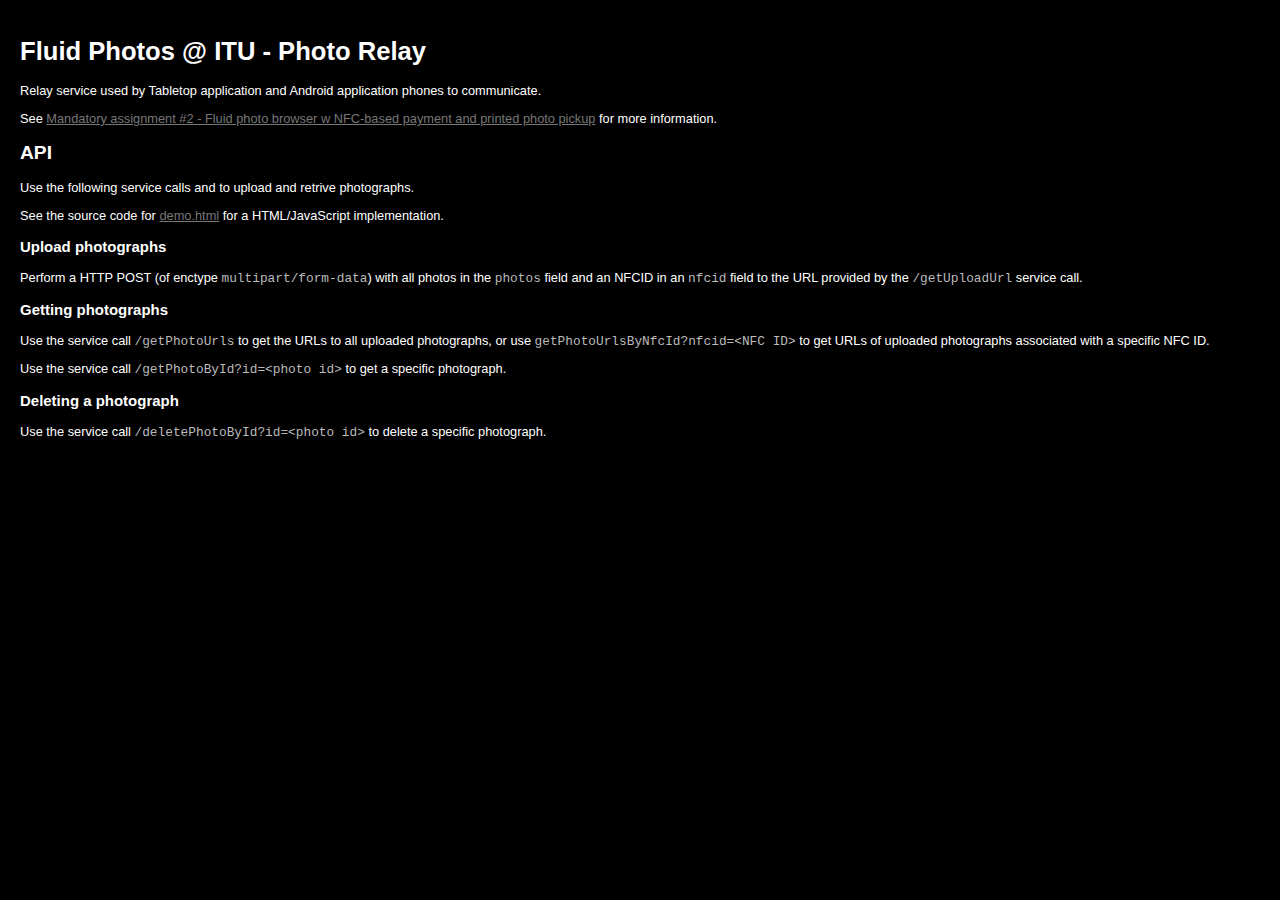
<file: PhotoRelay/war/index.html>
<!doctype html>
<html>
  <head>
    <meta http-equiv="content-type" content="text/html; charset=UTF-8">
    <meta http-equiv="X-UA-Compatible" content="IE=edge,chrome=1">
    <link type="text/css" rel="stylesheet" href="style.css">
    <title>Fluid Photos @ ITU - Photo Relay</title>
  </head>
  <body>
    <h1>Fluid Photos @ ITU - Photo Relay</h1>
    <p>Relay service used by Tabletop application and Android application phones to communicate.</p>
    <p>See <a href="https://blog.itu.dk/SPCT-F2012/lab-classes/assignment-2/">Mandatory assignment #2 - Fluid photo browser w NFC-based payment and printed photo pickup</a> for more information.</p>
    <h2>API</h2>
    <p>Use the following service calls and to upload and retrive photographs.</p>
    <p>See the source code for <a href="/demo.html">demo.html</a> for a HTML/JavaScript implementation.</p>
    
    <h3>Upload photographs</h3>
    <p>Perform a HTTP POST (of enctype <code>multipart/form-data</code>) with all photos in the <code>photos</code> field and 
    an NFCID in an <code>nfcid</code> field to the URL provided by the <code>/getUploadUrl</code> service call.    
    </p> 
    
    <h3>Getting photographs</h3>
    <p>Use the service call <code>/getPhotoUrls</code> to get the URLs to all uploaded photographs, or use 
      <code>getPhotoUrlsByNfcId?nfcid=&lt;NFC ID&gt;</code> to get URLs of uploaded photographs associated with a 
      specific NFC ID.</p>
    <p>Use the service call <code>/getPhotoById?id=&lt;photo id&gt;</code> to get a specific photograph.</p>

    <h3>Deleting a photograph</h3>
    <p>Use the service call <code>/deletePhotoById?id=&lt;photo id&gt;</code> to delete a specific photograph.</p>
  </body>
</html>
</file>
<file: PhotoRelay/war/style.css>
/*! normalize.css 2012-03-11T12:53 UTC - http://github.com/necolas/normalize.css */

/* =============================================================================
   HTML5 display definitions
   ========================================================================== */

/*
 * Corrects block display not defined in IE6/7/8/9 & FF3
 */

article,
aside,
details,
figcaption,
figure,
footer,
header,
hgroup,
nav,
section,
summary {
    display: block;
}

/*
 * Corrects inline-block display not defined in IE6/7/8/9 & FF3
 */

audio,
canvas,
video {
    display: inline-block;
    *display: inline;
    *zoom: 1;
}

/*
 * Prevents modern browsers from displaying 'audio' without controls
 * Remove excess height in iOS5 devices
 */

audio:not([controls]) {
    display: none;
    height: 0;
}

/*
 * Addresses styling for 'hidden' attribute not present in IE7/8/9, FF3, S4
 * Known issue: no IE6 support
 */

[hidden] {
    display: none;
}


/* =============================================================================
   Base
   ========================================================================== */

/*
 * 1. Corrects text resizing oddly in IE6/7 when body font-size is set using em units
 *    http://clagnut.com/blog/348/#c790
 * 2. Prevents iOS text size adjust after orientation change, without disabling user zoom
 *    www.456bereastreet.com/archive/201012/controlling_text_size_in_safari_for_ios_without_disabling_user_zoom/
 */

html {
    font-size: 100%; /* 1 */
    -webkit-text-size-adjust: 100%; /* 2 */
    -ms-text-size-adjust: 100%; /* 2 */
}

/*
 * Addresses font-family inconsistency between 'textarea' and other form elements.
 */

html,
button,
input,
select,
textarea {
    font-family: sans-serif;
}

/*
 * Addresses margins handled incorrectly in IE6/7
 */

body {
    margin: 0;
}


/* =============================================================================
   Links
   ========================================================================== */

/*
 * Addresses outline displayed oddly in Chrome
 */

a:focus {
    outline: thin dotted;
}

/*
 * Improves readability when focused and also mouse hovered in all browsers
 * people.opera.com/patrickl/experiments/keyboard/test
 */

a:hover,
a:active {
    outline: 0;
}


/* =============================================================================
   Typography
   ========================================================================== */

/*
 * Addresses font sizes and margins set differently in IE6/7
 * Addresses font sizes within 'section' and 'article' in FF4+, Chrome, S5
 */

h1 {
    font-size: 2em;
    margin: 0.67em 0;
}

h2 {
    font-size: 1.5em;
    margin: 0.83em 0;
}

h3 {
    font-size: 1.17em;
    margin: 1em 0;
}

h4 {
    font-size: 1em;
    margin: 1.33em 0;
}

h5 {
    font-size: 0.83em;
    margin: 1.67em 0;
}

h6 {
    font-size: 0.75em;
    margin: 2.33em 0;
}

/*
 * Addresses styling not present in IE7/8/9, S5, Chrome
 */

abbr[title] {
    border-bottom: 1px dotted;
}

/*
 * Addresses style set to 'bolder' in FF3+, S4/5, Chrome
*/

b,
strong {
    font-weight: bold;
}

blockquote {
    margin: 1em 40px;
}

/*
 * Addresses styling not present in S5, Chrome
 */

dfn {
    font-style: italic;
}

/*
 * Addresses styling not present in IE6/7/8/9
 */

mark {
    background: #ff0;
    color: #000;
}

/*
 * Addresses margins set differently in IE6/7
 */

p,
pre {
    margin: 1em 0;
}

/*
 * Corrects font family set oddly in IE6, S4/5, Chrome
 * en.wikipedia.org/wiki/User:Davidgothberg/Test59
 */

pre,
code,
kbd,
samp {
    font-family: monospace, serif;
    _font-family: 'courier new', monospace;
    font-size: 1em;
}

/*
 * Improves readability of pre-formatted text in all browsers
 */

pre {
    white-space: pre;
    white-space: pre-wrap;
    word-wrap: break-word;
}

/*
 * 1. Addresses CSS quotes not supported in IE6/7
 * 2. Addresses quote property not supported in S4
 */

/* 1 */

q {
    quotes: none;
}

/* 2 */

q:before,
q:after {
    content: '';
    content: none;
}

small {
    font-size: 75%;
}

/*
 * Prevents sub and sup affecting line-height in all browsers
 * gist.github.com/413930
 */

sub,
sup {
    font-size: 75%;
    line-height: 0;
    position: relative;
    vertical-align: baseline;
}

sup {
    top: -0.5em;
}

sub {
    bottom: -0.25em;
}


/* =============================================================================
   Lists
   ========================================================================== */

/*
 * Addresses margins set differently in IE6/7
 */

dl,
menu,
ol,
ul {
    margin: 1em 0;
}

dd {
    margin: 0 0 0 40px;
}

/*
 * Addresses paddings set differently in IE6/7
 */

menu,
ol,
ul {
    padding: 0 0 0 40px;
}

/*
 * Corrects list images handled incorrectly in IE7
 */

nav ul,
nav ol {
    list-style: none;
    list-style-image: none;
}


/* =============================================================================
   Embedded content
   ========================================================================== */

/*
 * 1. Removes border when inside 'a' element in IE6/7/8/9, FF3
 * 2. Improves image quality when scaled in IE7
 *    code.flickr.com/blog/2008/11/12/on-ui-quality-the-little-things-client-side-image-resizing/
 */

img {
    border: 0; /* 1 */
    -ms-interpolation-mode: bicubic; /* 2 */
}

/*
 * Corrects overflow displayed oddly in IE9
 */

svg:not(:root) {
    overflow: hidden;
}


/* =============================================================================
   Figures
   ========================================================================== */

/*
 * Addresses margin not present in IE6/7/8/9, S5, O11
 */

figure {
    margin: 0;
}


/* =============================================================================
   Forms
   ========================================================================== */

/*
 * Corrects margin displayed oddly in IE6/7
 */

form {
    margin: 0;
}

/*
 * Define consistent border, margin, and padding
 */

fieldset {
    border: 1px solid #c0c0c0;
    margin: 0 2px;
    padding: 0.35em 0.625em 0.75em;
}

/*
 * 1. Corrects color not being inherited in IE6/7/8/9
 * 2. Corrects text not wrapping in FF3
 * 3. Corrects alignment displayed oddly in IE6/7
 */

legend {
    border: 0; /* 1 */
    padding: 0;
    white-space: normal; /* 2 */
    *margin-left: -7px; /* 3 */
}

/*
 * 1. Corrects font size not being inherited in all browsers
 * 2. Addresses margins set differently in IE6/7, FF3+, S5, Chrome
 * 3. Improves appearance and consistency in all browsers
 */

button,
input,
select,
textarea {
    font-size: 100%; /* 1 */
    margin: 0; /* 2 */
    vertical-align: baseline; /* 3 */
    *vertical-align: middle; /* 3 */
}

/*
 * Addresses FF3/4 setting line-height on 'input' using !important in the UA stylesheet
 */

button,
input {
    line-height: normal; /* 1 */
}

/*
 * 1. Improves usability and consistency of cursor style between image-type 'input' and others
 * 2. Corrects inability to style clickable 'input' types in iOS
 * 3. Removes inner spacing in IE7 without affecting normal text inputs
 *    Known issue: inner spacing remains in IE6
 */

button,
input[type="button"],
input[type="reset"],
input[type="submit"] {
    cursor: pointer; /* 1 */
    -webkit-appearance: button; /* 2 */
    *overflow: visible;  /* 3 */
}

/*
 * Re-set default cursor for disabled elements
 */

button[disabled],
input[disabled] {
    cursor: default;
}

/*
 * 1. Addresses box sizing set to content-box in IE8/9
 * 2. Removes excess padding in IE8/9
 * 3. Removes excess padding in IE7
      Known issue: excess padding remains in IE6
 */

input[type="checkbox"],
input[type="radio"] {
    box-sizing: border-box; /* 1 */
    padding: 0; /* 2 */
    *height: 13px; /* 3 */
    *width: 13px; /* 3 */
}

/*
 * 1. Addresses appearance set to searchfield in S5, Chrome
 * 2. Addresses box-sizing set to border-box in S5, Chrome (include -moz to future-proof)
 */

input[type="search"] {
    -webkit-appearance: textfield; /* 1 */
    -moz-box-sizing: content-box;
    -webkit-box-sizing: content-box; /* 2 */
    box-sizing: content-box;
}

/*
 * Removes inner padding and search cancel button in S5, Chrome on OS X
 */

input[type="search"]::-webkit-search-decoration,
input[type="search"]::-webkit-search-cancel-button {
    -webkit-appearance: none;
}

/*
 * Removes inner padding and border in FF3+
 * www.sitepen.com/blog/2008/05/14/the-devils-in-the-details-fixing-dojos-toolbar-buttons/
 */

button::-moz-focus-inner,
input::-moz-focus-inner {
    border: 0;
    padding: 0;
}

/*
 * 1. Removes default vertical scrollbar in IE6/7/8/9
 * 2. Improves readability and alignment in all browsers
 */

textarea {
    overflow: auto; /* 1 */
    vertical-align: top; /* 2 */
}


/* =============================================================================
   Tables
   ========================================================================== */

/*
 * Remove most spacing between table cells
 */

table {
    border-collapse: collapse;
    border-spacing: 0;
}

/**
 * PROJECT SYLES 
 */
.clearfix:before, .clearfix:after { content: ""; display: table; }
.clearfix:after { clear: both; }
.clearfix { *zoom: 1; }
.hidden { display: none !important; visibility: hidden; }

body {
  padding: 20px;
  background: black;
  color: white;
  font-size: 80%;
}

form {
  min-width: 340px; 
  max-width: 40%; 
  float: left;
  margin-right: 20px;
}

label {
  width: 100px;
  display:inline-block;
}

input[type=text]{
  width: 200px;
  
}

legend {
}

#photoslist {
  width: 65%;
  float: left;
}

#photoslist figure {
  margin: 0 30px 20px 0;  
  float: left;
  max-width: 20%;
}

#photoslist img {
  width: 100%;  
}

#photoslist figcaption {
  padding-top: 10px;
  font-size: 10px;
  word-wrap: break-word;
  line-height: 15px;
}

span {
  color: #999; 
}

a {
  color: #777;
}

code {
  color: #bbb;
  font-family: "Courier New", Courier, monospace;
}

.warning {
  color: red;
}

#messages {
  width: 34%;
  float: left;
}

#messages ul {
  font-size: 10px;
  list-style: none;
  padding-left: 0;
  margin-left: 0;
}

#messages ul li {
  word-wrap: break-word;
}
</file>
